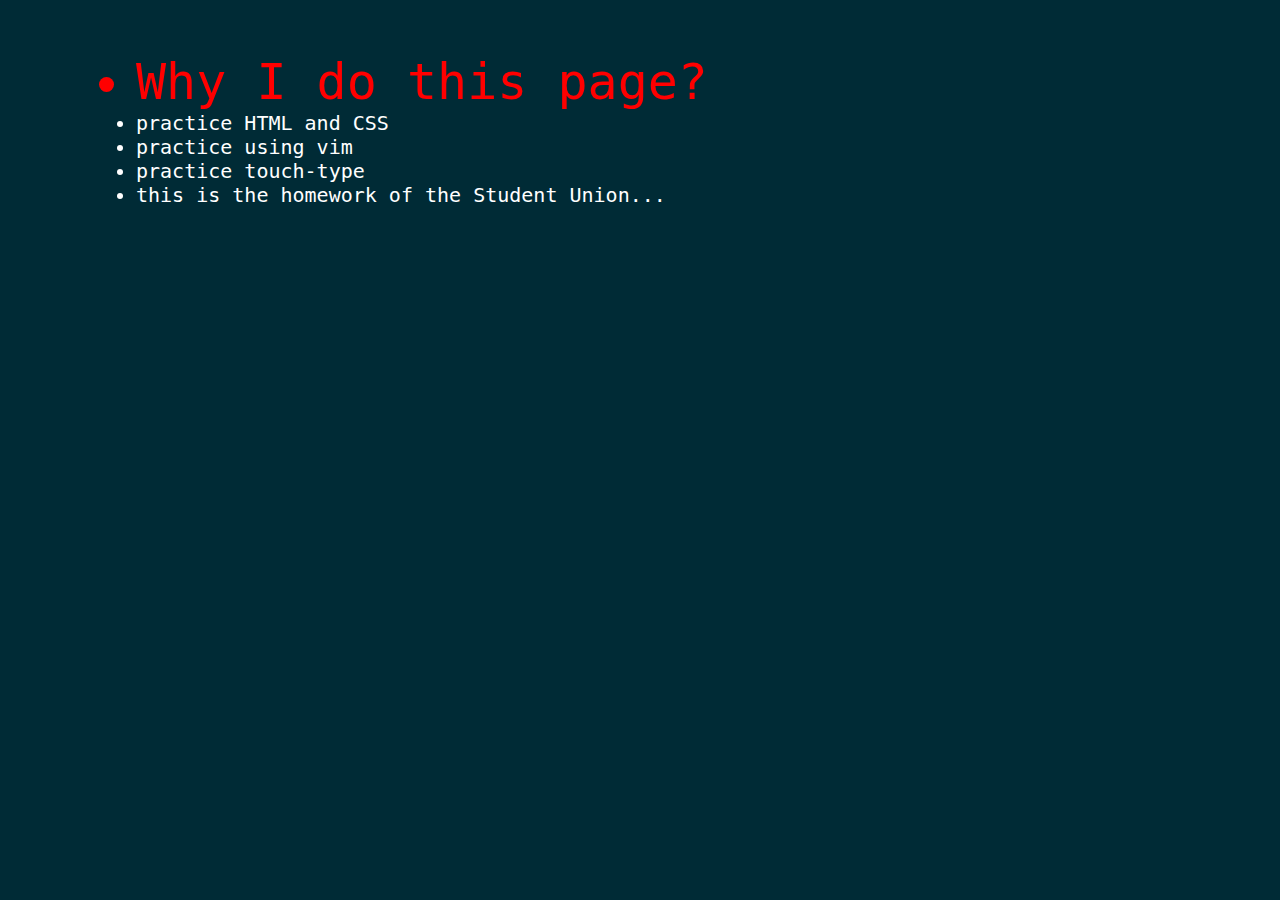
<file: 1/why.html>
<!DOCTYPE HTML>
<html>
<head>
	<meta charset="utf-8">
	<title>Yimin Gu's personal page</title>
	<link rel="stylesheet" href="./my.css">
</head>
<body>
<code id="1">
	<li style="color:#FF0000; font-size:50px;">Why I do this page?</li>
	<li>practice HTML and CSS</li>
	<li>practice using vim</li>
	<li>practice touch-type</li>
	<li>this is the homework of the Student Union...</li>
</code>
</body>
</html>
</file>
<file: 1/my.css>
body{
/*background-color:#300A24;*/
background-color:#002B36;
color:#FFFFFF;
/*font-family: 'Rubik', sans-serif;*/
font-family: 'Consolas', Monaco, monospace;
/*Centaur*/
/*font-family: 'Garamond', Monaco, monospace;*/
      /*font-family: 'Rubik', -apple-system, BlinkMacSystemFont, 'Segoe UI', Roboto, Oxygen, Ubuntu, Cantarell, 'Open Sans', 'Helvetica Neue', sans-serif;*/
/*font-size: calc(10px + 0.33vw);*/
      /*-webkit-font-smoothing: antialiased;*/
padding: 5vh 10vw;
      /*color: #123134;*/
font-size:20px;
}
/*ul{*/
/*list-style-type:none;*/
/*[>overflow:hidden;<]*/
/*margin:0;*/
/*padding:0;*/
/*}*/
/*li{*/
/*font-size:20px;*/
/*}*/
a{
list-style-type:none;
}

.center{
text-align:center;
}

body warning{
color:#9B7DA5;
font-size:20px;
}
body error{
color:#FF0000;
font-size:20px;
}
body ok {
color:#00FF00;
font-size:20px;
}
body info{
color:#2EC7C7;
font-size:20px;
}
/*body a{*/
/*color:#FFFFFF;*/
/*font-size:20px;*/
/*}*/

div#mainmenu{
width:1000px;
height:50px;
padding:0;
border:0;
background:#252525;
}
/*
div#mainmenu ul#menu{
width:1000px;
height:50px;
padding:0;
border:0;
background:#252525;
}
*/
div#mainmenu ul#menu li{
width:200px;
height:50px;
display:inline;
float:left;
position:relative;
}
div#mainmenu ul#menu li:hover #hovermenu{
/*width:200px;*/
/*height:150px;*/
display:block;
background-color:#3C3B37;
}
#hovermenu{
padding:0;
display:none;
position:absolute;
}
</file>
